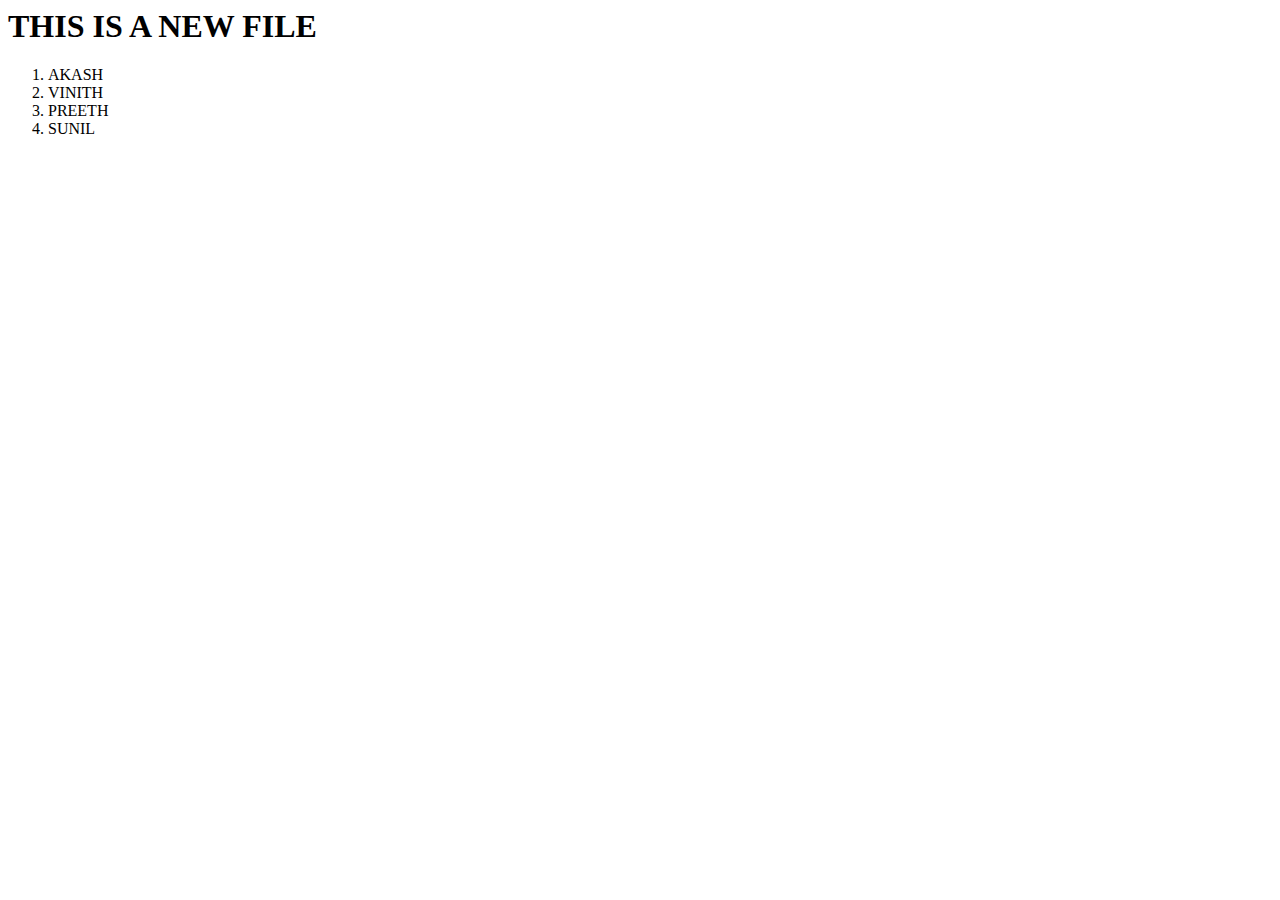
<file: index.html>
<html>
    <head>
        <title>GIT</title>
    </head>
    <body>
        <h1>THIS IS A NEW FILE</h1>
        <ol>
        <li>AKASH</li>
        <li>VINITH</li>
        <li>PREETH</li>
        <li>SUNIL</li>
        </ol>
    </body>
</html>
</file>
